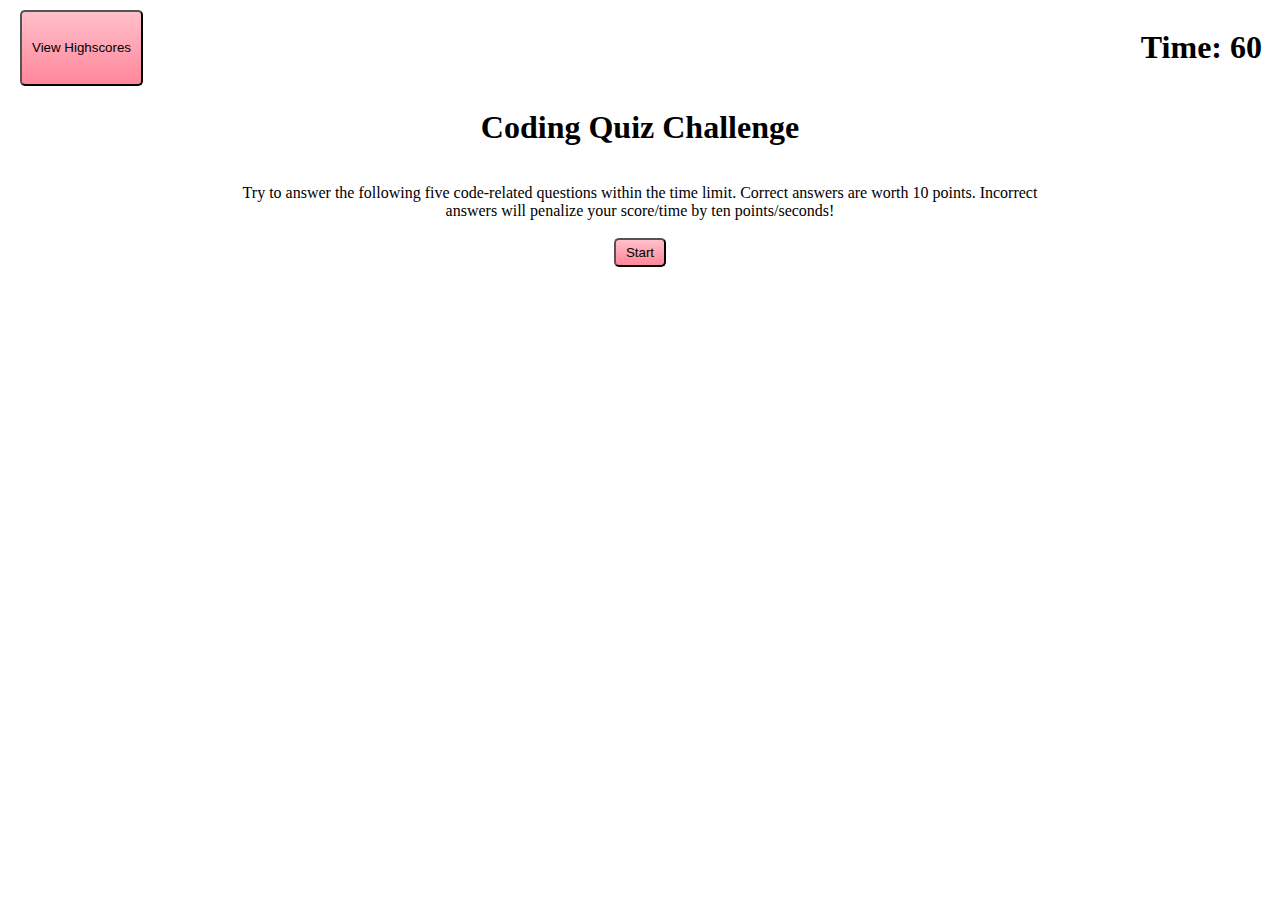
<file: index.html>
<!DOCTYPE html>
<html lang="en">
<head>
    <meta charset="UTF-8">
    <meta http-equiv="X-UA-Compatible" content="IE=edge">
    <meta name="viewport" content="width=device-width, initial-scale=1.0">
    <title>Coding Quiz</title>
    <link rel="stylesheet" href="assets/css/style.css"/>

</head>

<!-- PREFACE: created all parts of the page in HTML first, 
then used those comments to assist in making the required elements in javascript -->

<body>
    <section id="pageTop">
        <button id="highscores-link">View Highscores</button>
        <h1 id="timer">Time: 60</h1>
    </section>

    <section id="pageMiddle">
        <!-- <h1>Coding Quiz Challenge</h1>
        <p>Try to answer the following code-related questions within the time limit. 
            Keep in mind that incorrect answers will penalize your score/time by ten seconds!</p>
        <button id="start-button">
            Start Quiz
        </button> -->
    </section>

    <section id="pageBottom">

    </section>

    <!-- <section class="pageMiddle">
        <h1 id="question">Commonly used data types DO NOT include:</h1>
        <ol id="answer">
            <li>strings</li>
            <li>booleans</li>
            <li>alerts</li>
            <li>numbers</li>
        </ol>
    </section>

    <section>
    <hr>
    <p id="correct-msg">Correct!</p>
    <p id="wrong-msg">Wrong!</p>
    </section>

    <section class="pageMiddle">
        <h1>All done!</h1>
        <p>Your final score is 0.</p>
        <form>
            <label for="initals">Enter initials:</label><br>
            <input type="text" id="initials" name="initals">
        </form>
        <button id="submit-button">Submit</button>
    </section>

    <section class="pageMiddle">
        <h1>Highscores</h1>
        <ol>
            <li id="scoreboard">AB -22</li>
        </ol>
        <ol id="answer">
            <button id="back-button">Go Back</button>
            <button id="clear-button">Clear Highscores</button>
        </ol>
    </section> -->

    <script src="assets/js/main.js"></script>
</body>
</html>
</file>
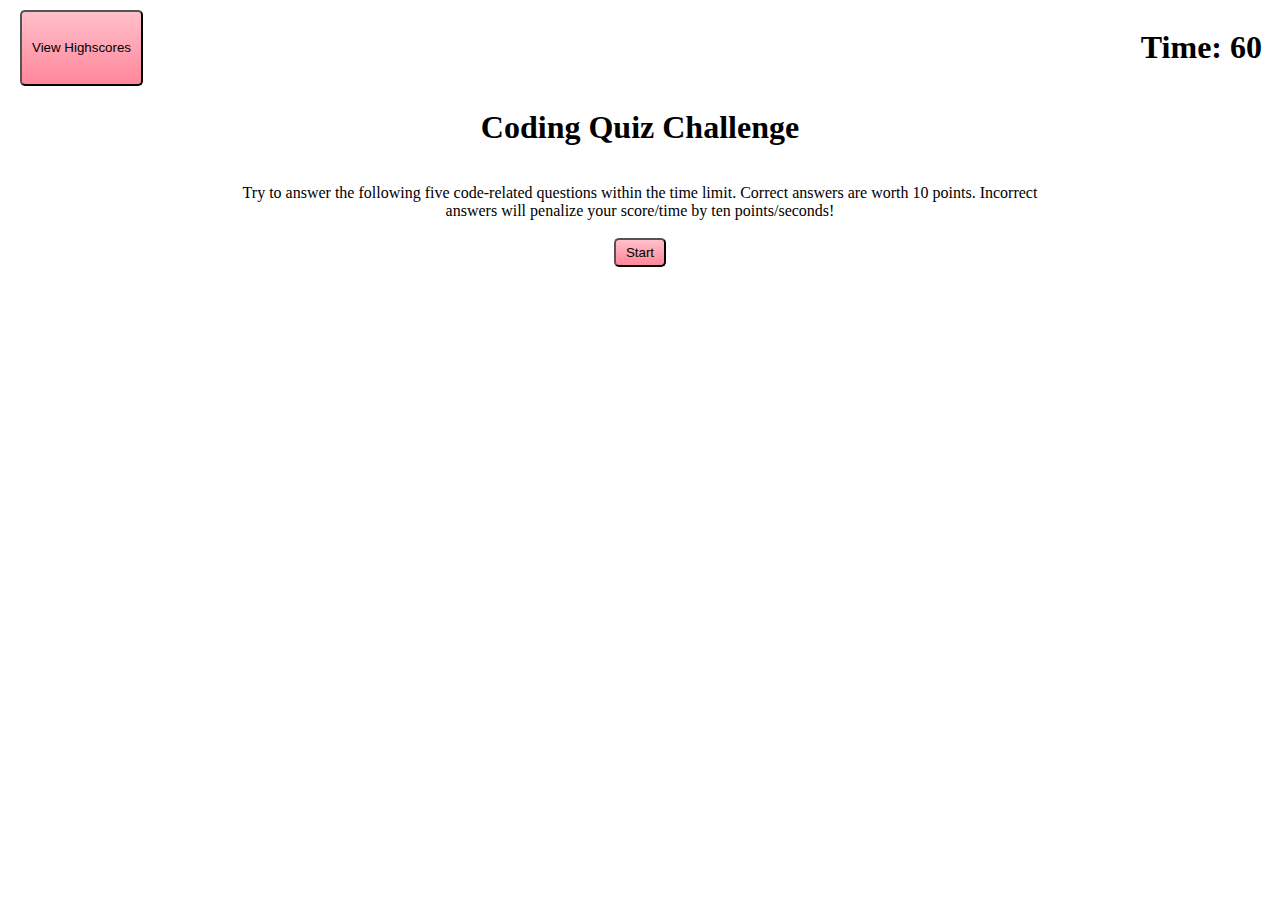
<file: Develop/index.html>
<!DOCTYPE html>
<html lang="en">
<head>
    <meta charset="UTF-8">
    <meta http-equiv="X-UA-Compatible" content="IE=edge">
    <meta name="viewport" content="width=device-width, initial-scale=1.0">
    <title>Document</title>
    <link rel="stylesheet" href="assets/css/style.css"/>

</head>

<!-- PREFACE: created all parts of the page in HTML first, 
then used those comments to assist in making the required elements in javascript -->

<body>
    <section id="pageTop">
        <button id="highscores-link">View Highscores</button>
        <h1 id="timer">Time: 60</h1>
    </section>

    <section id="pageMiddle">
        <!-- <h1>Coding Quiz Challenge</h1>
        <p>Try to answer the following code-related questions within the time limit. 
            Keep in mind that incorrect answers will penalize your score/time by ten seconds!</p>
        <button id="start-button">
            Start Quiz
        </button> -->
    </section>

    <section id="pageBottom">

    </section>

    <!-- <section class="pageMiddle">
        <h1 id="question">Commonly used data types DO NOT include:</h1>
        <ol id="answer">
            <li>strings</li>
            <li>booleans</li>
            <li>alerts</li>
            <li>numbers</li>
        </ol>
    </section>

    <section>
    <hr>
    <p id="correct-msg">Correct!</p>
    <p id="wrong-msg">Wrong!</p>
    </section>

    <section class="pageMiddle">
        <h1>All done!</h1>
        <p>Your final score is 0.</p>
        <form>
            <label for="initals">Enter initials:</label><br>
            <input type="text" id="initials" name="initals">
        </form>
        <button id="submit-button">Submit</button>
    </section>

    <section class="pageMiddle">
        <h1>Highscores</h1>
        <ol>
            <li id="scoreboard">AB -22</li>
        </ol>
        <ol id="answer">
            <button id="back-button">Go Back</button>
            <button id="clear-button">Clear Highscores</button>
        </ol>
    </section> -->

    <script src="assets/js/main.js"></script>
</body>
</html>
</file>
<file: assets/css/style.css>
/* container for the top of the page */
#pageTop {
    display: flex;
    justify-content: space-between;
    padding:0px 10px;
}

/* container for the middle of the page */
#pageMiddle {
    display: flex;
    justify-content: center;
    align-items: center;
    flex-direction: column;
    margin: 0px 18vw;
}

/* container for the bottom of the page */
#pageBottom {
    display: flex;
    justify-content: center;
    align-items: center;
    flex-direction: column;
    margin: 0px 18vw;
}

/* styling for headers */
h1 {
    text-align: center;
}

/* styling for p tag text */
p {
    text-align: center;
}

/* styling for lists */
ol {
    margin: 0px;
    padding: 0px;
}

/* styling for list items */
li {
    list-style-position: inside; padding-left: 8px;
    background-color: rgb(192, 255, 192);
    margin: 5px;
    padding:2px 8px;
    border-radius: 5px;
}

/* styling for buttons and adding hover effect */
button {
    background-image: linear-gradient(pink, rgb(255, 134, 154));
    border-radius: 5px;
    padding: 5px 10px;
    margin: 2px;
}
button:hover {
    background-image: linear-gradient(rgb(255, 228, 233),pink);
    opacity: 0.75;
    cursor: pointer;
}

/* styling for "correct" message that appears after questions */
#correct {
    margin:0px;
}

/* styling for "wrong" message that appears after questions */
#wrong {
    margin:0px;
}

/* styling for scoreboard items */
#scoreboard {
    list-style-position: inside; padding-left: 8px;
    background-color: rgba(255, 192, 203, 0.589);
    margin: 5px;
    padding:2px 8px;
    border-radius: 5px;
}
</file>
<file: Develop/assets/css/style.css>
/* container for the top of the page */
#pageTop {
    display: flex;
    justify-content: space-between;
    padding:0px 10px;
}

/* container for the middle of the page */
#pageMiddle {
    display: flex;
    justify-content: center;
    align-items: center;
    flex-direction: column;
    margin: 0px 18vw;
}

/* container for the bottom of the page */
#pageBottom {
    display: flex;
    justify-content: center;
    align-items: center;
    flex-direction: column;
    margin: 0px 18vw;
}

/* styling for headers */
h1 {
    text-align: center;
}

/* styling for p tag text */
p {
    text-align: center;
}

/* styling for lists */
ol {
    margin: 0px;
    padding: 0px;
}

/* styling for list items */
li {
    list-style-position: inside; padding-left: 8px;
    background-color: rgb(192, 255, 192);
    margin: 5px;
    padding:2px 8px;
    border-radius: 5px;
}

/* styling for buttons and adding hover effect */
button {
    background-image: linear-gradient(pink, rgb(255, 134, 154));
    border-radius: 5px;
    padding: 5px 10px;
    margin: 2px;
}
button:hover {
    background-image: linear-gradient(rgb(255, 228, 233),pink);
    opacity: 0.75;
    cursor: pointer;
}

/* styling for "correct" message that appears after questions */
#correct {
    margin:0px;
}

/* styling for "wrong" message that appears after questions */
#wrong {
    margin:0px;
}

/* styling for scoreboard items */
#scoreboard {
    list-style-position: inside; padding-left: 8px;
    background-color: rgba(255, 192, 203, 0.589);
    margin: 5px;
    padding:2px 8px;
    border-radius: 5px;
}
</file>
